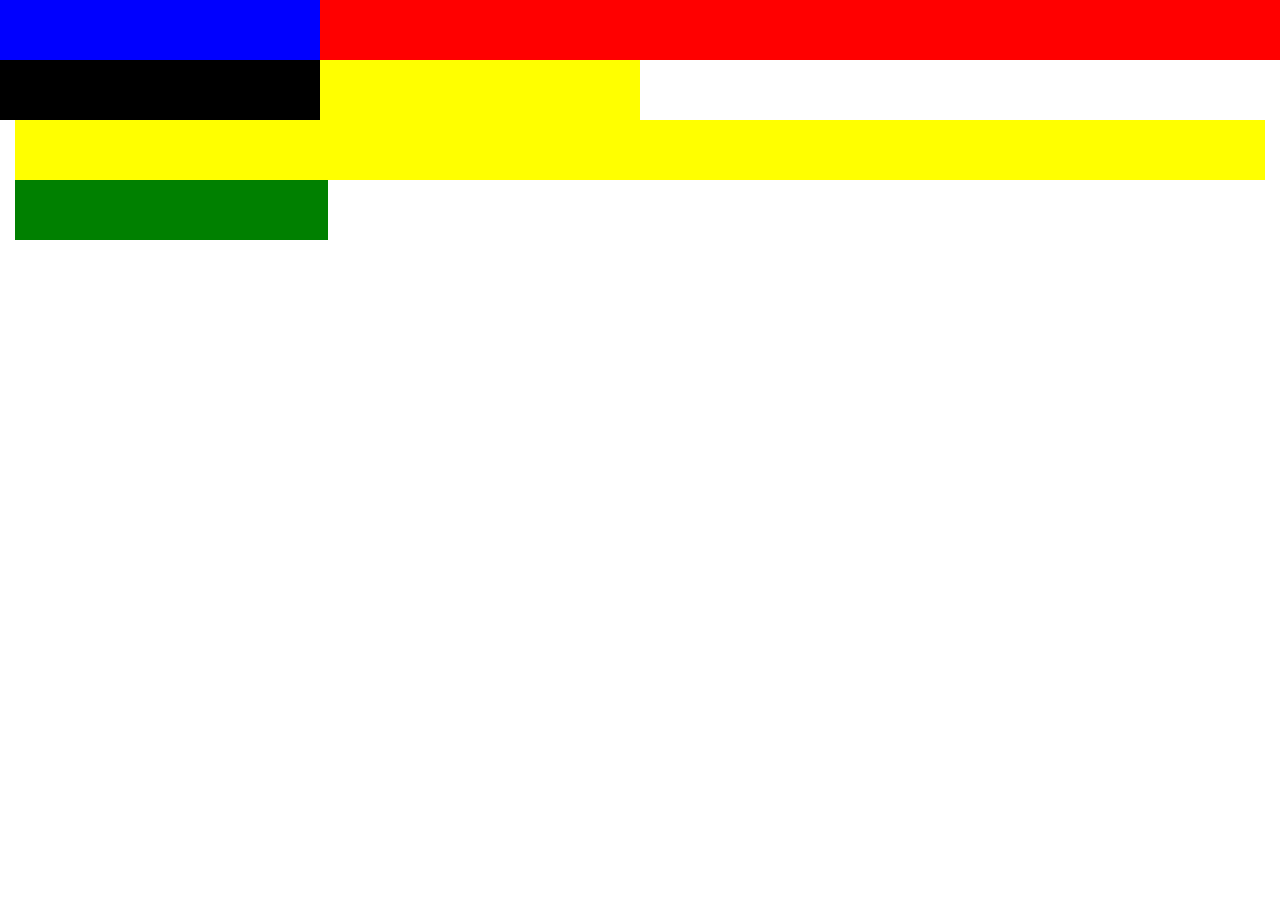
<file: index2.html>
<!DOCTYPE html>

<head>
    <meta charset="utf-8">
    <meta http-equiv="X-UA-Compatible" content="IE=edge">
    <title></title>
    <meta name="viewport" content="width=device-width, initial-scale=1">
    <link rel="stylesheet" href="">
    <link href="css/bootstrap.min.css" rel="stylesheet" type="text/css" />
    <script type="text/javascript" src="js/jquery-3.5.1.min.js"></script>
    <script type="text/javascript" src="js/bootstrap.min.js"></script>
    <style type="text/css">
        #azul {
            background-color: blue;
            height: 60px;
        }
        
        #vermelho {
            background-color: red;
            height: 60px;
        }
        
        #preto {
            background-color: black;
            height: 60px;
        }
        
        #amarelo {
            background-color: yellow;
            height: 60px;
        }
        
        #verde {
            background-color: green;
            height: 60px;
        }
    </style>
</head>

<body>
    <div class="container-fluid">
        <div class="row">
            <div id="azul" class=" col-sm-3"></div>
            <div id="vermelho" class="col-sm-9"></div>
        </div>
        <div class="row">
            <div id="preto" class="col-sm-3"></div>

            <div id="amarelo" class="col-sm-3"></div>
        </div>
        <div id="amarelo" class="col-sm-12"></div>
        <div id="verde" class="col-sm-3"></div>

    </div>

</body>

</html>
</file>
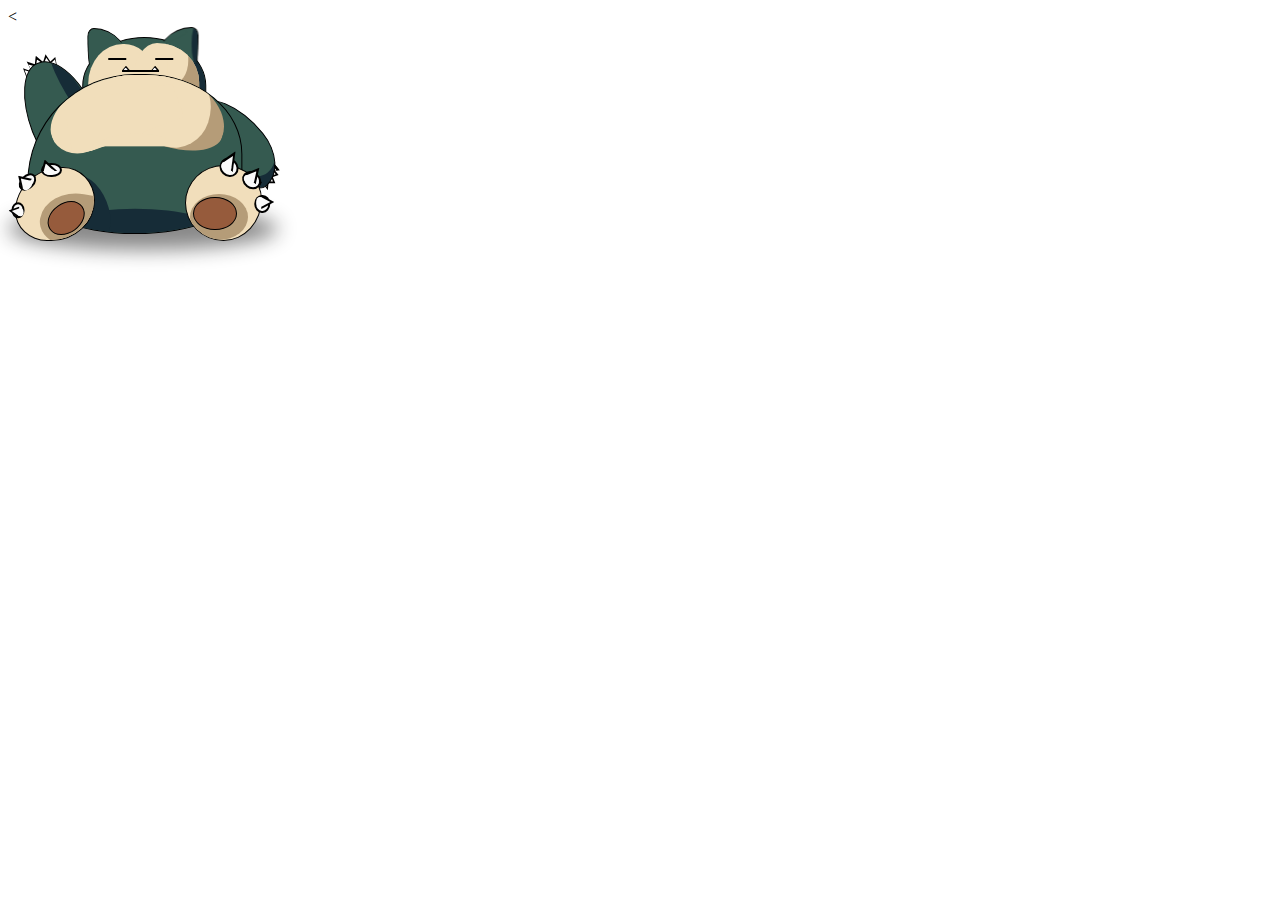
<file: snorlax.html>
<<!DOCTYPE html>
    <!--[if lt IE 7]>      <html class="no-js lt-ie9 lt-ie8 lt-ie7"> <![endif]-->
    <!--[if IE 7]>         <html class="no-js lt-ie9 lt-ie8"> <![endif]-->
    <!--[if IE 8]>         <html class="no-js lt-ie9"> <![endif]-->
    <!--[if gt IE 8]><!-->
    <html class="no-js">
    <!--<![endif]-->

    <head>
        <meta charset="utf-8">
        <meta http-equiv="X-UA-Compatible" content="IE=edge">

        <meta name="description" content="">
        <meta name="viewport" content="width=device-width, initial-scale=1">
        <link rel="stylesheet" href="snorlax.css">
    </head>

    <body>
        <!--[if lt IE 7]>
            <p class="browsehappy">You are using an <strong>outdated</strong> browser. Please <a href="#">upgrade your browser</a> to improve your experience.</p>
        <![endif]-->
        <div class="snorlax">
            <div class="snorlax__head">
                <div class="snorlax__head-outline"></div>
                <div class="snorlax__ear snorlax__ear--left"></div>
                <div class="snorlax__ear snorlax__ear--right"></div>
                <div class="snorlax__brow snorlax__brow--left"></div>
                <div class="snorlax__brow snorlax__brow--right"></div>
                <div class="snorlax__eye snorlax__eye--left"></div>
                <div class="snorlax__eye snorlax__eye--right"></div>
                <div class="snorlax__mouth">
                    <div class="snorlax__tooth snorlax__tooth--left"></div>
                    <div class="snorlax__tooth snorlax__tooth--right"></div>
                </div>
            </div>
            <div class="snorlax__arm-left">
                <div class="snorlax__arm-wrapper">
                    <div class="snorlax__claws--left"></div>
                    <div class="snorlax__arm-left-arm"></div>
                </div>
            </div>
            <div class="snorlax__arm-right">
                <div class="snorlax__claws--right"></div>
                <div class="snorlax__arm-right-arm"></div>
                <div class="snorlax__claw"></div>
            </div>
            <div class="snorlax__body">
                <div class="snorlax__body-shade"></div>
                <div class="snorlax__belly">
                    <div class="snorlax__belly-segment snorlax__belly-segment--one"></div>
                    <div class="snorlax__belly-segment snorlax__belly-segment--two"></div>
                </div>
            </div>
            <div class="snorlax__left-foot">
                <div class="snorlax__left-foot-foot"></div>
                <div class="snorlax__foot-claw snorlax__foot-claw--one">
                    <div></div>
                </div>
                <div class="snorlax__foot-claw snorlax__foot-claw--two">
                    <div></div>
                </div>
                <div class="snorlax__foot-claw snorlax__foot-claw--three">
                    <div></div>
                </div>
            </div>
            <div class="snorlax__right-foot">
                <div class="snorlax__right-foot-foot"></div>
                <div class="snorlax__foot-claw snorlax__foot-claw--four">
                    <div></div>
                </div>
                <div class="snorlax__foot-claw snorlax__foot-claw--five">
                    <div></div>
                </div>
                <div class="snorlax__foot-claw snorlax__foot-claw--six">
                    <div></div>
                </div>
            </div>
        </div>
        <script src="" async defer></script>
    </body>

    </html>
</file>
<file: snorlax.css>
*,
*:after,
*:before {
    box-sizing: 30;
}

:root {
    --size: 30;
    --unit: calc((var(--size) / 300) * 1vmin);
    --belly: #f1debb;
    --dark-belly: #b59c78;
    --body: #355a50;
    --dark-body: #162c37;
    --foot: #965b3c;
    --claws: #fafafa;
}

.snorlax {
    height: calc(237 * var(--unit));
    width: calc(300 * var(--unit));
    position: relative;
}

.snorlax *,
.snorlax *:after,
.snorlax *:before {
    position: absolute;
}

.snorlax:before {
    content: '';
    position: absolute;
    bottom: 0;
    width: 100%;
    height: 20%;
    border-radius: 50%;
    -webkit-filter: blur(10px);
    filter: blur(10px);
    opacity: 0.5;
    background: #111;
    -webkit-transform: translate(-50%, 25%);
    transform: translate(-50%, 25%);
    left: 50%;
}

.snorlax__body {
    border-radius: 50% 45% 50% 50%/68% 50% 28% 30%;
    height: 74%;
    width: 79%;
    border: calc(2 * var(--unit)) solid #000;
    background: var(--body);
    overflow: hidden;
    top: 60%;
    left: 47%;
    -webkit-transform: translate(-50%, -50%);
    transform: translate(-50%, -50%);
}

.snorlax__body-shade {
    background: var(--dark-body);
    height: 30%;
    width: 80%;
    bottom: 0;
    border-radius: 50%;
    left: 50%;
    -webkit-transform: translate(-50%, 50%);
    transform: translate(-50%, 50%);
}

.snorlax__body-shade:after {
    content: '';
    position: absolute;
    width: 25%;
    height: 150%;
    border-radius: 50%;
    background: var(--dark-body);
    left: 9%;
    bottom: 24%;
    -webkit-transform: rotate(-22deg);
    transform: rotate(-22deg);
}

.snorlax__brow {
    background: var(--belly);
}

.snorlax__brow--left {
    width: 50%;
    height: 100%;
    left: 5%;
    top: 11%;
    border-radius: 65% 47% 0 50%/70% 39% 0 44%;
}

.snorlax__brow--right {
    width: 54%;
    height: 100%;
    right: 4%;
    top: 10%;
    overflow: hidden;
    border-radius: 45% 80% 0 50%/72% 77% 0 44%;
}

.snorlax__brow--right:before {
    content: '';
    right: 0;
    height: 100%;
    width: 32%;
    bottom: 0;
    background: var(--dark-belly);
    z-index: 2;
}

.snorlax__brow--right:after {
    content: '';
    right: 16%;
    height: 100%;
    width: 32%;
    bottom: 36%;
    background: var(--belly);
    z-index: 3;
    border-radius: 0 0 75% 0/0 0 36% 0;
}

.snorlax__eye {
    height: calc(2 * var(--unit));
    width: 15%;
    background: #000;
    top: 33%;
    z-index: 5;
}

.snorlax__eye--left {
    left: 21%;
}

.snorlax__eye--right {
    right: 25%;
}

.snorlax__mouth {
    height: calc(2 * var(--unit));
    width: 30%;
    background: #000;
    top: 52%;
    left: 48%;
    -webkit-transform: translate(-50%, 0);
    transform: translate(-50%, 0);
}

.snorlax__tooth {
    background: #000;
    height: 235%;
    width: 20%;
    bottom: 100%;
    -webkit-clip-path: polygon(0 100%, 50% 0, 100% 100%);
    clip-path: polygon(0 100%, 50% 0, 100% 100%);
}

.snorlax__tooth:after {
    content: '';
    background: var(--claws);
    height: 100%;
    width: 100%;
    -webkit-clip-path: polygon(0 100%, 50% 0, 100% 100%);
    clip-path: polygon(0 100%, 50% 0, 100% 100%);
    -webkit-transform-origin: bottom center;
    transform-origin: bottom center;
    -webkit-transform: scale(0.65);
    transform: scale(0.65);
}

.snorlax__tooth--left {
    left: 0;
}

.snorlax__tooth--right {
    right: 0;
}

.snorlax__head {
    height: 30%;
    width: 45%;
    left: 50%;
    top: 5%;
    -webkit-transform: translate(-50%, 0);
    transform: translate(-50%, 0);
}

.snorlax__head-outline {
    background: var(--body);
    height: 100%;
    width: 100%;
    border: calc(2 * var(--unit)) solid #000;
    border-radius: 75% 75% 25% 25%/110% 110% 0% 0%;
    overflow: hidden;
}

.snorlax__head-outline:after {
    content: '';
    right: -5%;
    height: 110%;
    width: 15%;
    border-radius: 50%/50%;
    top: -5%;
    background: var(--dark-body);
}

.snorlax__ear {
    height: 64%;
    border: calc(2 * var(--unit)) solid #000;
    background: var(--body);
    top: -14%;
    width: 35%;
    position: absolute;
    overflow: hidden;
    border-radius: 15% 85% 0 10%/20% 100% 0 80%;
    -webkit-clip-path: polygon(0 0, 100% 0, 100% 18%, 0 90%);
    clip-path: polygon(0 0, 100% 0, 100% 18%, 0 90%);
}

.snorlax__ear:before {
    content: '';
    top: 0;
    left: 0;
    background: var(--body);
    position: absolute;
    z-index: 2;
    height: 100%;
    width: 15%;
    border-radius: 28%;
    -webkit-transform-origin: top center;
    transform-origin: top center;
    -webkit-transform: rotate(-67deg) translate(11%, 23%);
    transform: rotate(-67deg) translate(11%, 23%);
}

.snorlax__ear--left {
    left: 4%;
}

.snorlax__ear--right {
    right: 4%;
    top: -15%;
    -webkit-transform: rotateY(180deg);
    transform: rotateY(180deg);
}

.snorlax__ear--right:after {
    content: '';
    left: -10%;
    width: 25%;
    background: var(--dark-body);
    height: 100%;
    top: -10%;
    border-radius: 50%/50%;
}

.snorlax__belly {
    position: absolute;
    height: 50%;
    width: 82%;
    left: 50%;
    top: 0;
    -webkit-transform: translate(-49%, 0%);
    transform: translate(-49%, 0%);
}

.snorlax__belly:after {
    content: '';
    position: absolute;
    width: 58%;
    height: 50%;
    border-top: calc(10 * var(--unit)) solid var(--belly);
    top: 90%;
    left: 50%;
    -webkit-clip-path: polygon(5% 0, 79% 0, 90% 100%, 5% 100%);
    clip-path: polygon(5% 0, 79% 0, 90% 100%, 5% 100%);
    -webkit-transform: translate(-50%, -26%);
    transform: translate(-50%, -26%);
    z-index: 3;
    border-radius: 50% 50% 0 0/50% 50% 50% 50%;
}

.snorlax__belly-segment--one {
    height: 83%;
    width: 100%;
    bottom: 0%;
    left: 0%;
    background: var(--belly);
    -webkit-transform-origin: 0 100%;
    transform-origin: 0 100%;
    -webkit-transform: translate(6.5%, 13%) rotate(-20deg);
    transform: translate(6.5%, 13%) rotate(-20deg);
    border-radius: 40% 55% 0 17%/60% 100% 0% 40%;
    -webkit-clip-path: polygon(0 0, 75% 0, 75% 100%, 0 100%);
    clip-path: polygon(0 0, 75% 0, 75% 100%, 0 100%);
    z-index: 2;
}

.snorlax__belly-segment--one:before {
    content: '';
    position: absolute;
    top: 100%;
    background: var(--belly);
    left: 50%;
    height: 80%;
    width: 80%;
    border-radius: 10%;
    -webkit-transform: translate(-50%, -81%) rotate(10deg);
    transform: translate(-50%, -81%) rotate(10deg);
}

.snorlax__belly-segment--two {
    height: 90%;
    width: 100%;
    bottom: 0%;
    right: 0%;
    -webkit-transform-origin: 100% 100%;
    transform-origin: 100% 100%;
    background: var(--dark-belly);
    -webkit-transform: translate(-7%, 14%) rotate(20deg);
    transform: translate(-7%, 14%) rotate(20deg);
    border-radius: 0% 34% 34% 0/0% 60% 40% 0%;
    -webkit-clip-path: polygon(30% 0, 100% 0, 100% 150%, 30% 150%);
    clip-path: polygon(30% 0, 100% 0, 100% 150%, 30% 150%);
}

.snorlax__belly-segment--two:after {
    content: '';
    position: absolute;
    right: 10%;
    top: -4%;
    width: 100%;
    height: 102%;
    -webkit-transform-origin: right bottom;
    transform-origin: right bottom;
    -webkit-transform: rotate(-2deg);
    transform: rotate(-2deg);
    background: var(--belly);
    z-index: 3;
    border-radius: 0 14% 19% 0/0 50% 50% 0;
}

.snorlax__belly-segment--two:before {
    content: '';
    background: var(--belly);
    position: absolute;
    z-index: 2;
    height: 50%;
    width: 50%;
    bottom: 0;
    left: 50%;
    -webkit-transform: translate(-50%, 31%) rotate(-20deg);
    transform: translate(-50%, 31%) rotate(-20deg);
}

.snorlax__arm-left {
    height: 85%;
    width: 24%;
    left: 12%;
    top: 14%;
    -webkit-transform: rotate(-21deg);
    transform: rotate(-21deg);
}

.snorlax__claws--left {
    background: #000;
    top: -4%;
    width: 60%;
    height: 10%;
    left: 48%;
    -webkit-clip-path: polygon(7% 100%, 7% 39%, 25% 73%, 22% 11%, 39% 42%, 49% 0, 61% 46%, 74% 11%, 79% 58%, 95% 44%, 90% 100%);
    clip-path: polygon(7% 100%, 7% 39%, 25% 73%, 22% 11%, 39% 42%, 49% 0, 61% 46%, 74% 11%, 79% 58%, 95% 44%, 90% 100%);
    -webkit-transform: translate(-50%, 0);
    transform: translate(-50%, 0);
}

.snorlax__claws--left:after {
    content: '';
    width: 100%;
    height: 100%;
    -webkit-clip-path: polygon(7% 100%, 7% 39%, 25% 73%, 22% 11%, 39% 42%, 49% 0, 61% 46%, 74% 11%, 79% 58%, 95% 44%, 90% 100%);
    clip-path: polygon(7% 100%, 7% 39%, 25% 73%, 22% 11%, 39% 42%, 49% 0, 61% 46%, 74% 11%, 79% 58%, 95% 44%, 90% 100%);
    -webkit-transform-origin: bottom center;
    transform-origin: bottom center;
    background: #fff;
    -webkit-transform: scaleY(0.8) scaleX(0.95);
    transform: scaleY(0.8) scaleX(0.95);
}

.snorlax__arm-left-arm {
    background: var(--body);
    height: 68%;
    width: 100%;
    top: 0;
    left: 0;
    border-radius: 44% 54% 50% 50%/50% 60% 40% 50%;
    -webkit-transform-origin: 50% 60%;
    transform-origin: 50% 60%;
    -webkit-transform: rotate(0deg);
    transform: rotate(0deg);
    overflow: hidden;
    border: calc(2 * var(--unit)) solid #000;
}

.snorlax__arm-left-arm:after {
    content: '';
    right: 0;
    width: 50%;
    background: var(--dark-body);
    height: 120%;
    top: 50%;
    -webkit-transform: translate(56%, -50%) rotate(-15deg);
    transform: translate(56%, -50%) rotate(-15deg);
    border-radius: 50%;
    -webkit-clip-path: inset(0 50% 0 0);
    clip-path: inset(0 50% 0 0);
    -webkit-animation: fade 6s infinite linear;
    animation: fade 6s infinite linear;
}

@-webkit-keyframes fade {
    0%,
    100% {
        opacity: 1;
    }
    50% {
        opacity: 0;
    }
}

@keyframes fade {
    0%,
    100% {
        opacity: 1;
    }
    50% {
        opacity: 0;
    }
}

.snorlax__arm-wrapper {
    -webkit-animation: wave 6s infinite ease;
    animation: wave 6s infinite ease;
    height: 100%;
    width: 100%;
    -webkit-transform-origin: 56% 41%;
    transform-origin: 56% 41%;
}

@-webkit-keyframes wave {
    0,
    100% {
        -webkit-transform: rotate(0deg);
        transform: rotate(0deg);
    }
    50% {
        -webkit-transform: rotate(-100deg);
        transform: rotate(-100deg);
    }
}

@keyframes wave {
    0,
    100% {
        -webkit-transform: rotate(0deg);
        transform: rotate(0deg);
    }
    50% {
        -webkit-transform: rotate(-100deg);
        transform: rotate(-100deg);
    }
}

.snorlax__arm-right {
    height: 50%;
    width: 17%;
    right: 7%;
    top: 28%;
    -webkit-transform: rotate(-39deg);
    transform: rotate(-39deg);
}

.snorlax__claw {
    bottom: 0;
    width: 15%;
    height: 9%;
    background: #000;
    -webkit-transform: translate(109%, 19%) rotate(45deg);
    transform: translate(109%, 19%) rotate(45deg);
    -webkit-clip-path: polygon(0 0, 100% 0, 50% 100%);
    clip-path: polygon(0 0, 100% 0, 50% 100%);
}

.snorlax__claw:after {
    content: '';
    -webkit-clip-path: polygon(0 0, 100% 0, 50% 100%);
    clip-path: polygon(0 0, 100% 0, 50% 100%);
    height: 100%;
    width: 100%;
    background: #fff;
    -webkit-transform: scale(0.5);
    transform: scale(0.5);
}

.snorlax__arm-right-arm {
    height: 100%;
    width: 100%;
    border-radius: 25% 75% 65% 35%/56% 60% 40% 30%;
    background: var(--dark-body);
    overflow: hidden;
    border: calc(2 * var(--unit)) solid #000;
}

.snorlax__arm-right-arm:after {
    content: '';
    height: 100%;
    width: 130%;
    border-radius: 50%;
    background: var(--body);
    bottom: 8%;
    left: -9%;
}

.snorlax__claws--right {
    bottom: -6%;
    left: 25%;
    height: 22%;
    width: 57%;
    background: #000;
    -webkit-clip-path: polygon(20% 0, 16% 100%, 35% 78%, 55% 97%, 63% 69%, 85% 78%, 85% 56%, 100% 66%, 100% 0);
    clip-path: polygon(20% 0, 16% 100%, 35% 78%, 55% 97%, 63% 69%, 85% 78%, 85% 56%, 100% 66%, 100% 0);
}

.snorlax__claws--right:after {
    height: 100%;
    width: 100%;
    content: '';
    background: #fff;
    -webkit-clip-path: polygon(20% 0, 16% 100%, 35% 78%, 55% 97%, 63% 69%, 85% 78%, 85% 56%, 100% 66%, 100% 0);
    clip-path: polygon(20% 0, 16% 100%, 35% 78%, 55% 97%, 63% 69%, 85% 78%, 85% 56%, 100% 66%, 100% 0);
    -webkit-transform-origin: top center;
    transform-origin: top center;
    -webkit-transform: scaleY(0.85) scaleX(0.85);
    transform: scaleY(0.85) scaleX(0.85);
}

.snorlax__left-foot {
    height: 34%;
    width: 29%;
    bottom: 0;
    left: 2.5%;
}

.snorlax__left-foot-foot {
    height: 100%;
    width: 100%;
    top: 0;
    left: 0;
    background: var(--belly);
    border-radius: 60% 40% 55% 40%/60% 45% 55% 40%;
    border: calc(2 * (var(--unit))) solid #000;
    overflow: hidden;
}

.snorlax__left-foot-foot:after,
.snorlax__left-foot-foot:before {
    content: '';
}

.snorlax__left-foot-foot:after {
    border: calc(2 * var(--unit)) solid #000;
    height: 38%;
    width: 49%;
    border-radius: 50%;
    background: var(--foot);
    left: 38%;
    bottom: 11%;
    -webkit-transform: rotate(-36deg);
    transform: rotate(-36deg);
}

.snorlax__left-foot-foot:before {
    background: var(--dark-belly);
    height: 73%;
    width: 100%;
    left: 32%;
    bottom: 0;
    -webkit-transform-origin: left center;
    transform-origin: left center;
    border-radius: 61% 20% 20% 37%/73% 50% 50% 50%;
    -webkit-transform: rotate(10deg);
    transform: rotate(10deg);
}

.snorlax__foot-claw {
    top: 50%;
    left: 50%;
    width: 20%;
    height: 30%;
}

.snorlax__foot-claw:after {
    content: '';
    background: var(--claws);
    bottom: 12%;
    height: 35%;
    width: 67%;
    left: 15%;
    border-radius: 50%;
}

.snorlax__foot-claw:before {
    content: '';
    bottom: 2%;
    left: 0;
    width: 100%;
    height: 56%;
    border-radius: 50%;
    background: var(--claws);
    border: calc(3 * var(--unit)) solid #000;
}

.snorlax__foot-claw>div {
    width: 100%;
    height: 66%;
    top: 0;
    left: 0;
    background: #000;
    -webkit-clip-path: polygon(0 100%, calc(var(--clip-point) * 1%) 0, 100% 100%);
    clip-path: polygon(0 100%, calc(var(--clip-point) * 1%) 0, 100% 100%);
}

.snorlax__foot-claw>div:after {
    content: '';
    height: 100%;
    width: 100%;
    background: var(--claws);
    bottom: 0;
    left: 0;
    -webkit-transform-origin: bottom center;
    transform-origin: bottom center;
    -webkit-transform: scale(0.7);
    transform: scale(0.7);
    -webkit-clip-path: polygon(0 100%, calc(var(--clip-point) * 1%) 0, 100% 100%);
    clip-path: polygon(0 100%, calc(var(--clip-point) * 1%) 0, 100% 100%);
}

.snorlax__foot-claw--one {
    --clip-point: 65;
    left: -5%;
    top: 52%;
    -webkit-transform: rotate(-90deg);
    transform: rotate(-90deg);
    width: 15%;
    height: 23%;
}

.snorlax__foot-claw--two {
    --clip-point: 50;
    top: 9%;
    left: 3%;
    height: 26%;
    -webkit-transform: rotate(-45deg);
    transform: rotate(-45deg);
}

.snorlax__foot-claw--three {
    --clip-point: 20;
    top: -10%;
    left: 34%;
    width: 21%;
    height: 25%;
}

.snorlax__foot-claw--four {
    --clip-point: 20;
    top: -18%;
    left: 49%;
    width: 21%;
    height: 34%;
    -webkit-transform: rotate(45deg);
    transform: rotate(45deg);
}

.snorlax__foot-claw--five {
    --clip-point: 50;
    top: 0%;
    left: 78%;
    width: 21%;
    height: 31%;
    -webkit-transform: rotate(40deg);
    transform: rotate(40deg);
}

.snorlax__foot-claw--six {
    --clip-point: 50;
    top: 37%;
    left: 95%;
    width: 19%;
    height: 27%;
    -webkit-transform: rotate(90deg);
    transform: rotate(90deg);
}

.snorlax__right-foot {
    bottom: 0;
    right: 6.5%;
    width: 28%;
    height: 35%;
}

.snorlax__right-foot-foot {
    height: 100%;
    width: 100%;
    border: calc(2 * var(--unit)) solid #000;
    background: var(--belly);
    overflow: hidden;
    border-radius: 50% 50% 50% 50%/50% 45% 55% 50%;
}

.snorlax__right-foot-foot:before,
.snorlax__right-foot-foot:after {
    content: '';
    bottom: 0;
}

.snorlax__right-foot-foot:before {
    left: 5%;
    border-radius: 50%;
    height: 62%;
    width: 77%;
    background: var(--dark-belly);
}

.snorlax__right-foot-foot:after {
    left: 10%;
    border-radius: 50%;
    border: calc(2 * var(--unit)) solid #000;
    bottom: 14%;
    height: 42%;
    background: var(--foot);
    width: 55%;
}
</file>
